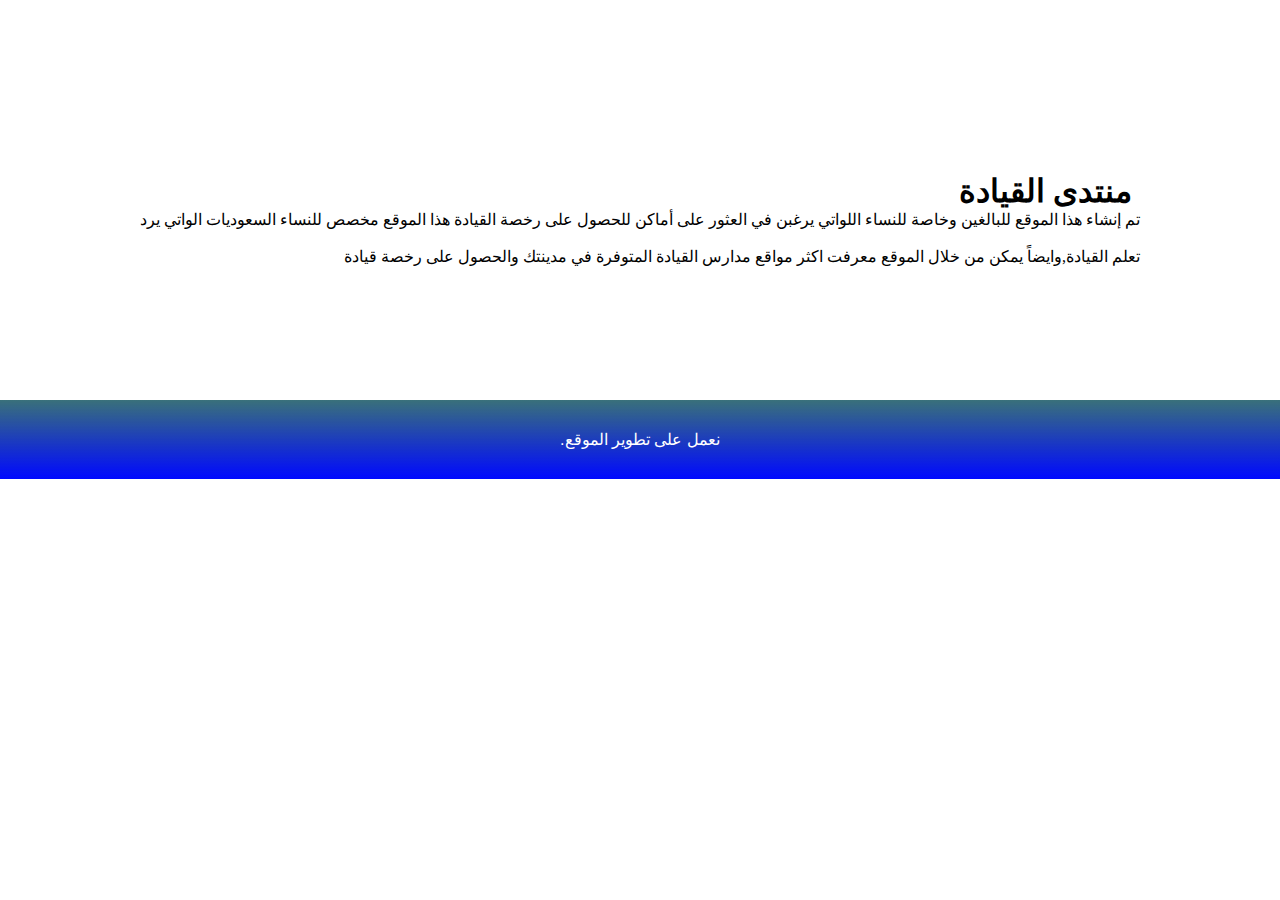
<file: newpage.html>
<!doctype html>
<html>
 
<head>
    <title>
        Simple web Development Template
    </title>
</head>
 
<body>
	
    
 
       
 
  
 
    <section class="section">
        <div class="paras">
            <h1 class="sectionTag text-big" align="right">&nbsp;</h1>
          <h1 class="sectionTag text-big" align="right">منتدى القيادة&nbsp;</h1>
			
          <p class="sectionSubTag text-small" align="right"> تم إنشاء هذا الموقع للبالغين وخاصة للنساء اللواتي يرغبن في العثور على أماكن للحصول على رخصة القيادة هذا الموقع مخصص للنساء السعوديات الواتي يرد</p>
          <p class="sectionSubTag text-small" align="right">&nbsp;</p>
<p class="sectionSubTag text-small" align="right">تعلم القيادة,وايضاً يمكن من خلال الموقع معرفت اكثر مواقع مدارس القيادة المتوفرة في مدينتك والحصول على رخصة قيادة</p>
        </div>
 
       
    </section>
 
    <footer class="background">
        <p class="text-footer">
		  .نعمل على تطوير الموقع
            
      </p>
 
 
    </footer>
<style>
* {
        margin: 0;
        padding: 0;
    }
 
    .navbar {
        display: flex;
        align-items: center;
        justify-content: center;
        position: sticky;
        top: 0;
        cursor: pointer;
    }
 
    .background {
        background:linear-gradient(rgba(8,77,89,0.8),rgba(0,9,300,2.7));
        background-blend-mode: darken;
        background-size: cover;
    }
 
   
 
    
 
    
   
 
    .section {
        height: 400px;
        display: flex;
        align-items: center;
        justify-content: center;
        max-width: 500%;
        margin-bottom: inherit;
    }
 
    .section-Left {
        flex-direction: row-reverse;
    }
 
    .paras {
        padding: 0px 65px;
	
		
    }
 
    
    .center {
        text-align: center;
    }
 
    .text-footer {
        text-align: center;
        padding: 30px 0;
        font-family: 'Ubuntu', sans-serif;
        display: flex;
        justify-content: center;
        color: white;
    }
</style>
</body>
 
</html>
</file>
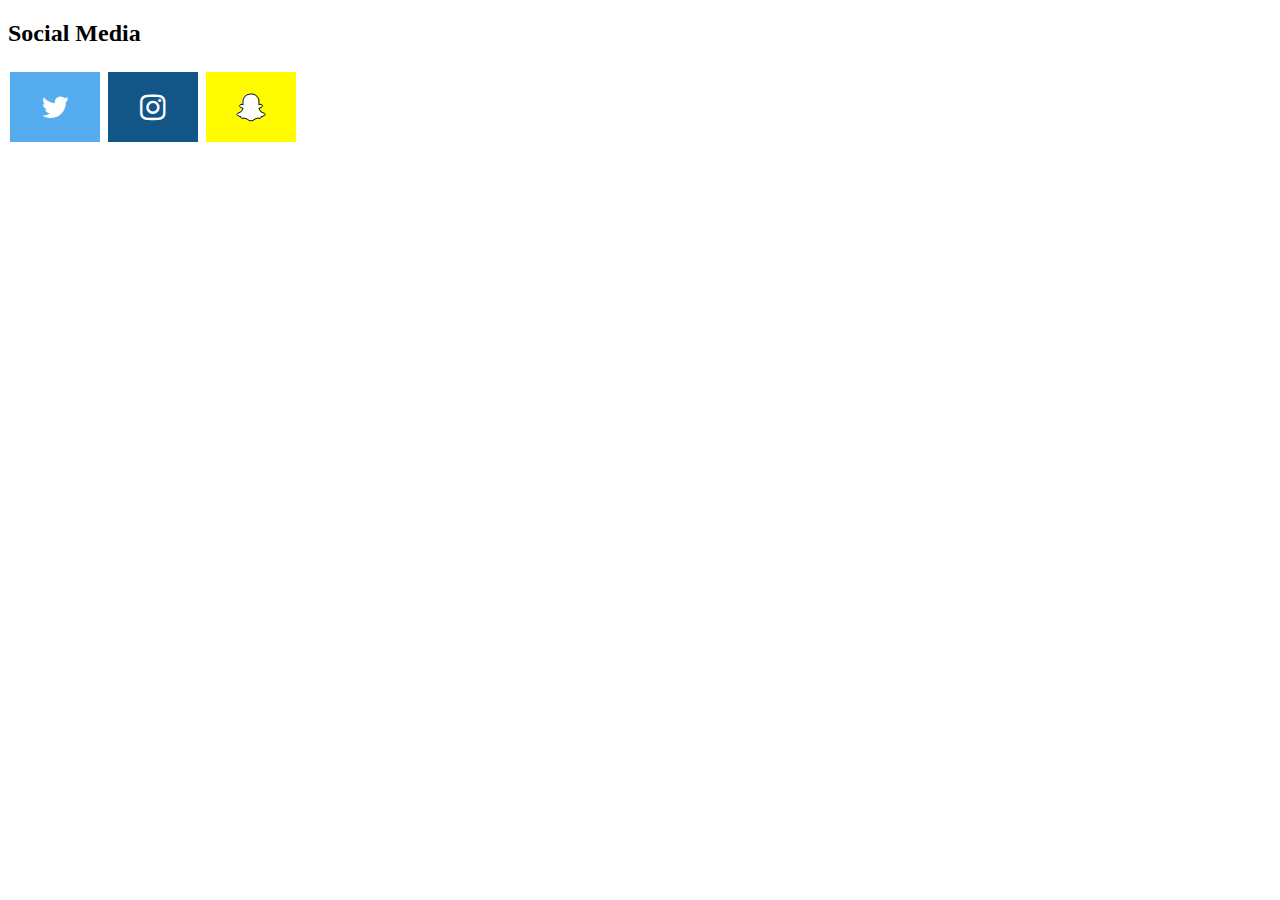
<file: shalm.html>
<!doctype html>
<html>
<head>
<meta charset="UTF-8">
<title>Untitled Document</title>
</head>

<body>
	
</body>
	<meta name="viewport" content="width=device-width, initial-scale=1">
<link rel="stylesheet" href="https://cdnjs.cloudflare.com/ajax/libs/font-awesome/4.7.0/css/font-awesome.min.css">
<style>
.fa {
  padding: 20px;
  font-size: 30px;
  width: 50px;
  text-align: center;
  text-decoration: none;
  margin: 5px 2px;
}

.fa:hover {
    opacity: 0.7;
}


.fa-twitter {
  background: #55ACEE;
  color: white;
}

.fa-instagram {
  background: #125688;
  color: white;
}


.fa-snapchat-ghost {
  background: #fffc00;
  color: white;
  text-shadow: -1px 0 black, 0 1px black, 1px 0 black, 0 -1px black;
}



</style>

<body>

<h2>Social Media </h2>

<!-- Add font awesome icons -->

<a href="#" class="fa fa-twitter"></a>
<a href="#" class="fa fa-instagram"></a>

<a href="#" class="fa fa-snapchat-ghost"></a>

</body>
</html>
</file>
